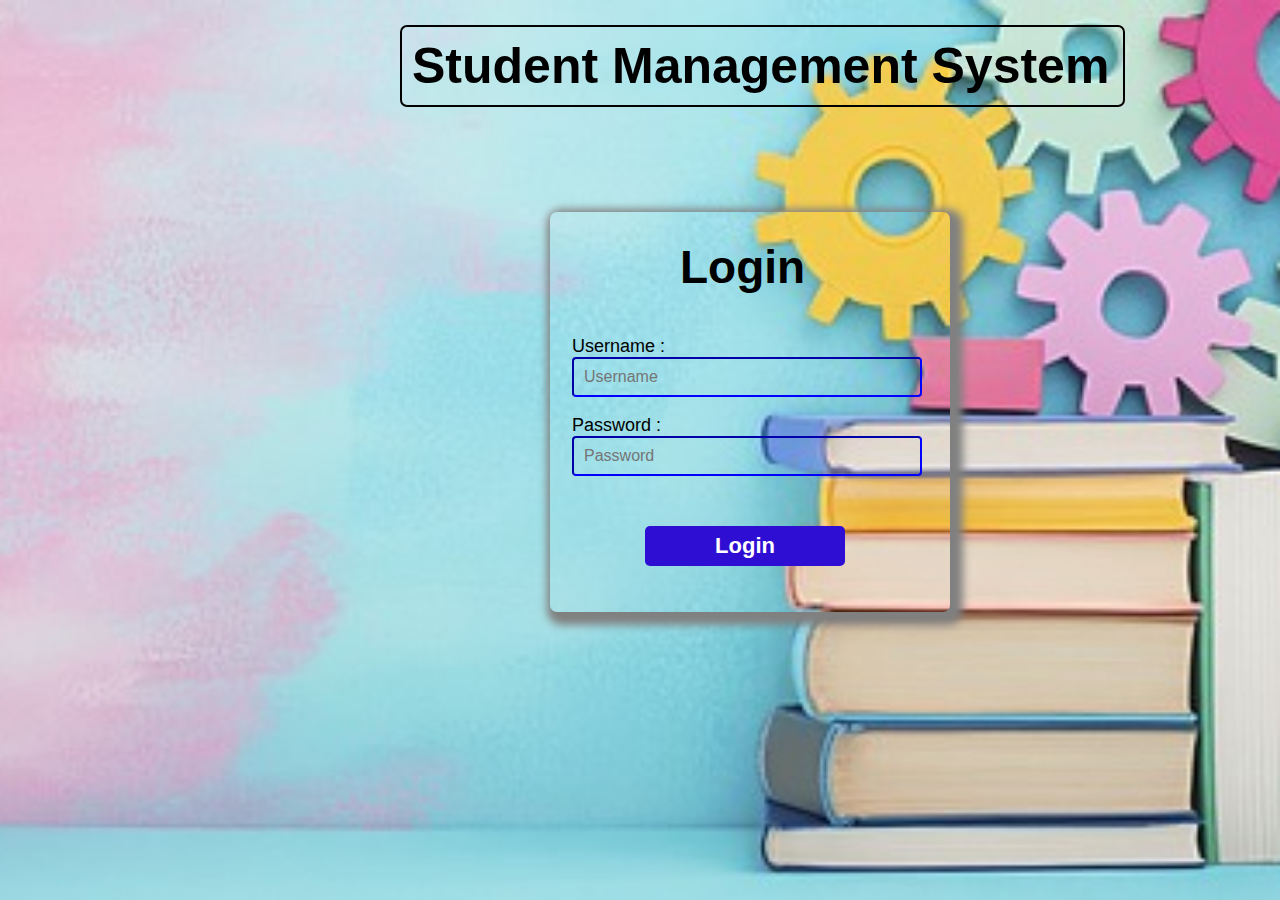
<file: index.html>
<!DOCTYPE html>
<html lang="en">

<head>
    <meta charset="UTF-8">
    <meta name="viewport" content="width=device-width, initial-scale=1.0">
    <title>Document</title>
    <link rel="stylesheet" href="login.css">
</head>

<body>
    <div class="mainheading">
        <h1>Student Management System</h1>
    </div>
    <div class="container">
        <div class="heading">
            <h1>Login</h1>
        </div>
        <div class="username">
            <label for="username">Username : </label><br>
            <input type="text" id="username" placeholder="Username"><br><br>

            <label for="username">Password : </label><br>
            <input type="password" id="password" placeholder="Password">
        </div>
         <div class="btn">
            <button id="login">Login</button>
        </div>
        <div class="message" id="message">
          
        </div>
    </div>
   <script src="login.js"></script>
</body>

</html>
</file>
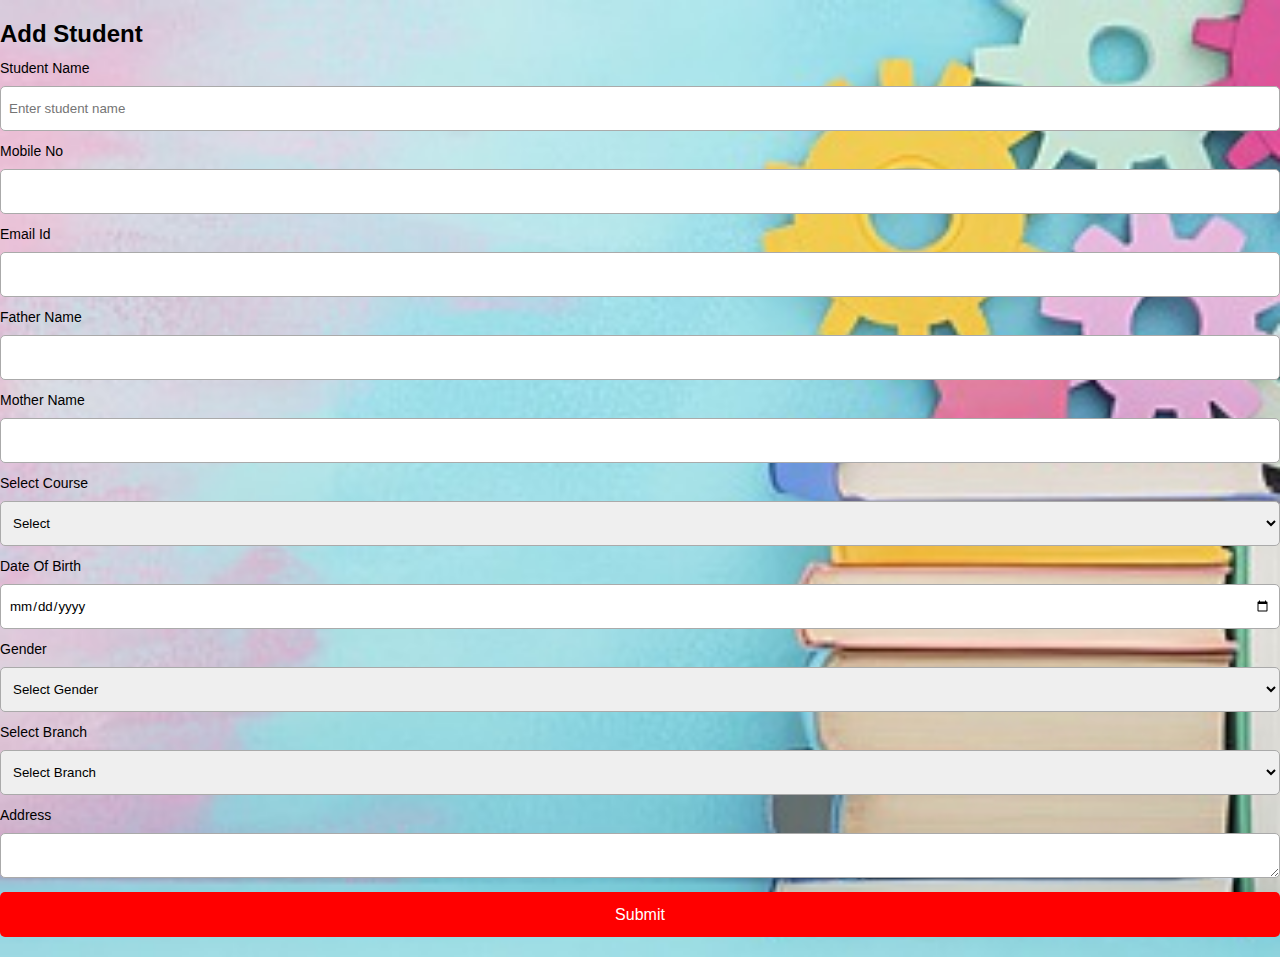
<file: addstudent.html>
<!DOCTYPE html>
<html lang="en">

<head>
    <meta charset="UTF-8">
    <title>Student Registration Form</title>
    <link rel="stylesheet" href="./addstudent.css">
</head>

<body>

    <div class="form-container">
        <h2>Add Student</h2>

        <form id="studentForm">

            <!-- Student Name -->
            <label for="studentName">Student Name</label>
            <input type="text" id="studentName" name="studentName" placeholder="Enter student name">

            <!-- Mobile & Email -->
            <div class="row">
                <div class="col">
                    <label for="mobile">Mobile No</label>
                    <input type="text" id="mobile" name="mobile">
                </div>
                <div class="col">
                    <label for="email">Email Id</label>
                    <input type="email" id="email" name="email">
                </div>
            </div>

            <!-- Father & Mother -->
            <div class="row">
                <div class="col">
                    <label for="fatherName">Father Name</label>
                    <input type="text" id="fatherName" name="fatherName">
                </div>
                <div class="col">
                    <label for="motherName">Mother Name</label>
                    <input type="text" id="motherName" name="motherName">
                </div>
            </div>

            <!-- Course & DOB -->
            <div class="row">
                <div class="col">
                    <label for="course">Select Course</label>
                    <select id="course" name="course">
                        <option value="">Select</option>
                        <option value="BSc">BSc</option>
                        <option value="BCA">BCA</option>
                        <option value="BCom">BCom</option>
                    </select>
                </div>
                <div class="col">
                    <label for="dob">Date Of Birth</label>
                    <input type="date" id="dob" name="dob">
                </div>
            </div>

            <!-- Gender -->
            <div class="row">
                <div class="col">
                    <label for="gender">Gender</label>
                    <select id="gender" name="gender">
                        <option value="">Select Gender</option>
                        <option value="Male">Male</option>
                        <option value="Female">Female</option>
                        <option value="Others">Others</option>
                    </select>

                </div>
            </div>

            <!-- Branch -->
            <label>Select Branch</label>
            <div class="branch">
                <select id="branch" name="branch">
                    <option value="">Select Branch</option>
                    <option value="CSF">CSF</option>
                    <option value="IT">IT</option>
                    <option value="CFC">CFC</option>
                    <option value="Civil">Civil</option>
                </select>

            </div>

            <!-- Address -->
            <label for="address">Address</label>
            <textarea id="address" name="address"></textarea>

            <!-- Submit -->
            <button type="submit" id="submitBtn">Submit</button>

        </form>
    </div>
<script src="./addstudent.js"></script>
</body>

</html>
</file>
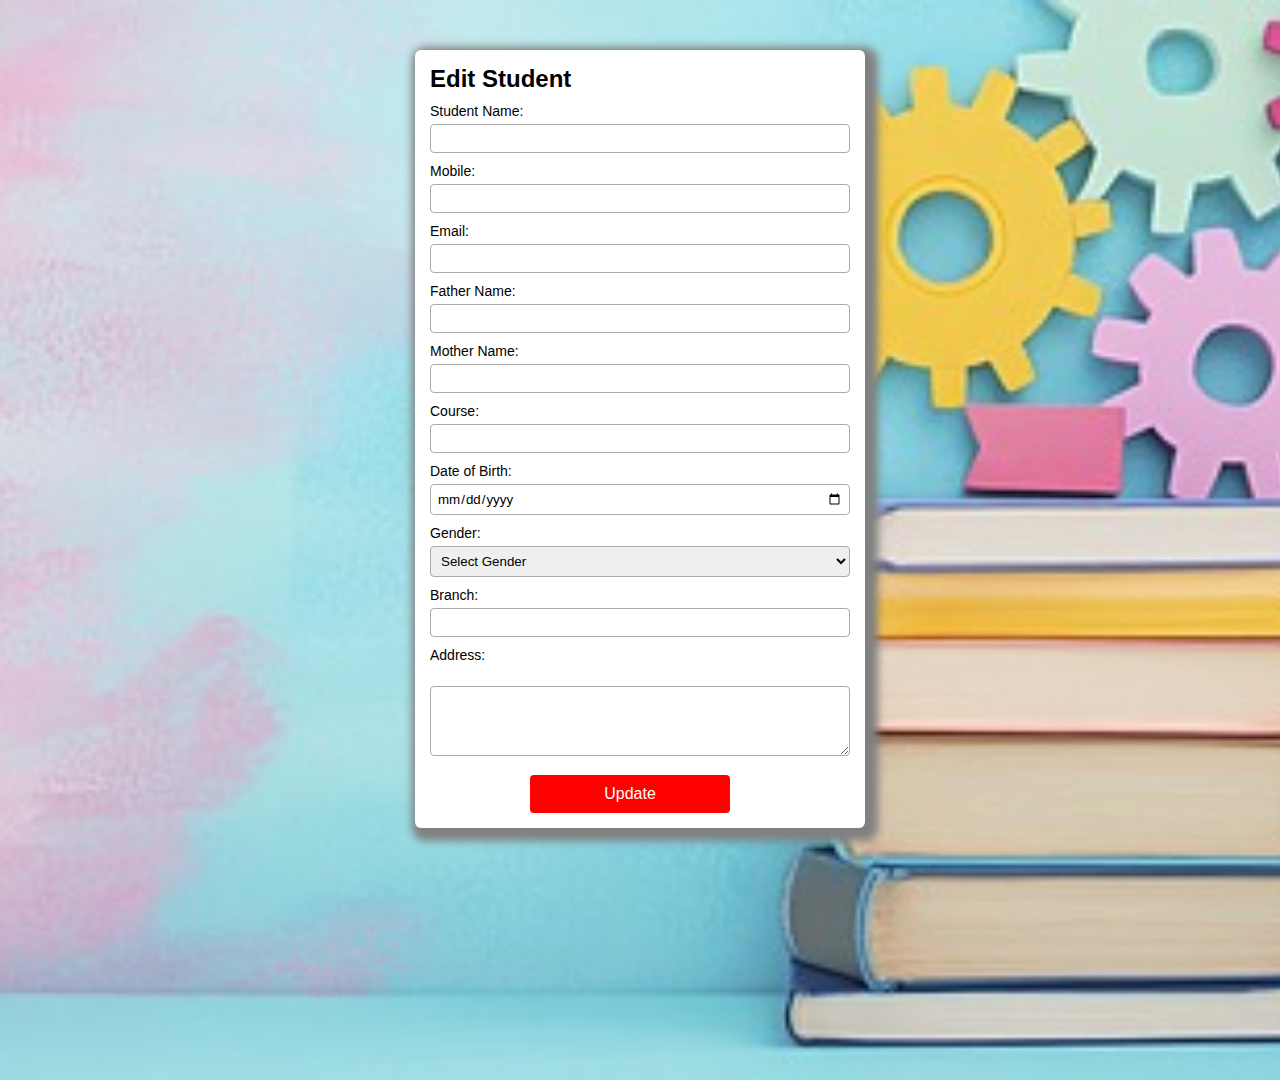
<file: edit.html>
<!DOCTYPE html>
<html lang="en">

<head>
    <meta charset="UTF-8">
    <meta name="viewport" content="width=device-width, initial-scale=1.0">
    <title>Edit Student</title>
<link rel="stylesheet" href="./editform.css">
</head>

<body>

    <div class="container">
        <h2 id="formTitle">Edit Student</h2>

        <form id="studentForm">
            <label for="studentName">Student Name:</label>
            <input type="text" id="studentName" readonly><br>

            <label for="mobile">Mobile:</label>
            <input type="text" id="mobile"><br>

            <label for="email">Email:</label>
            <input type="email" id="email"><br>

            <label for="father">Father Name:</label>
            <input type="text" id="father"><br>

            <label for="mother">Mother Name:</label>
            <input type="text" id="mother"><br>

            <label for="course">Course:</label>
            <input type="text" id="course"><br>

            <label for="dob">Date of Birth:</label>
            <input type="date" id="dob"><br>

            <label for="gender">Gender:</label>
            <select id="gender"><br>
                <option value="">Select Gender</option>
                <option value="Male">Male</option>
                <option value="Female">Female</option>
            </select><br>

            <label for="branch">Branch:</label>
            <input type="text" id="branch"><br>

            <label for="address">Address:</label><br>
            <textarea id="address"></textarea><br>

            <button type="button" onclick="updateStudent()">Update</button>
        </form>
    </div>

    <script>
       
        window.onload = function () {
            const params = new URLSearchParams(window.location.search);
            const name = params.get("name");
            if (!name) return;

            const data = localStorage.getItem(name).split(" | ");

            document.getElementById("studentName").value = name;
            document.getElementById("mobile").value = data[0].split(":")[1];
            document.getElementById("email").value = data[1].split(":")[1];
            document.getElementById("father").value = data[2].split(":")[1];
            document.getElementById("mother").value = data[3].split(":")[1];
            document.getElementById("course").value = data[4].split(":")[1];
            document.getElementById("dob").value = data[5].split(":")[1];
            document.getElementById("gender").value = data[6].split(":")[1];
            document.getElementById("branch").value = data[7].split(":")[1];
            document.getElementById("address").value = data[8].split(":")[1];
        }

        // Update student
        function updateStudent() {
            const name = document.getElementById("studentName").value;

            const value =
                "Mobile:" + mobile.value +
                " | Email:" + email.value +
                " | Father:" + father.value +
                " | Mother:" + mother.value +
                " | Course:" + course.value +
                " | DOB:" + dob.value +
                " | Gender:" + gender.value +
                " | Branch:" + branch.value +
                " | Address:" + address.value;

            localStorage.setItem(name, value);
            alert("Student Updated Successfully!");
            window.location.href = "viewall.html"; 
        }

    </script>

</body>

</html>
</file>
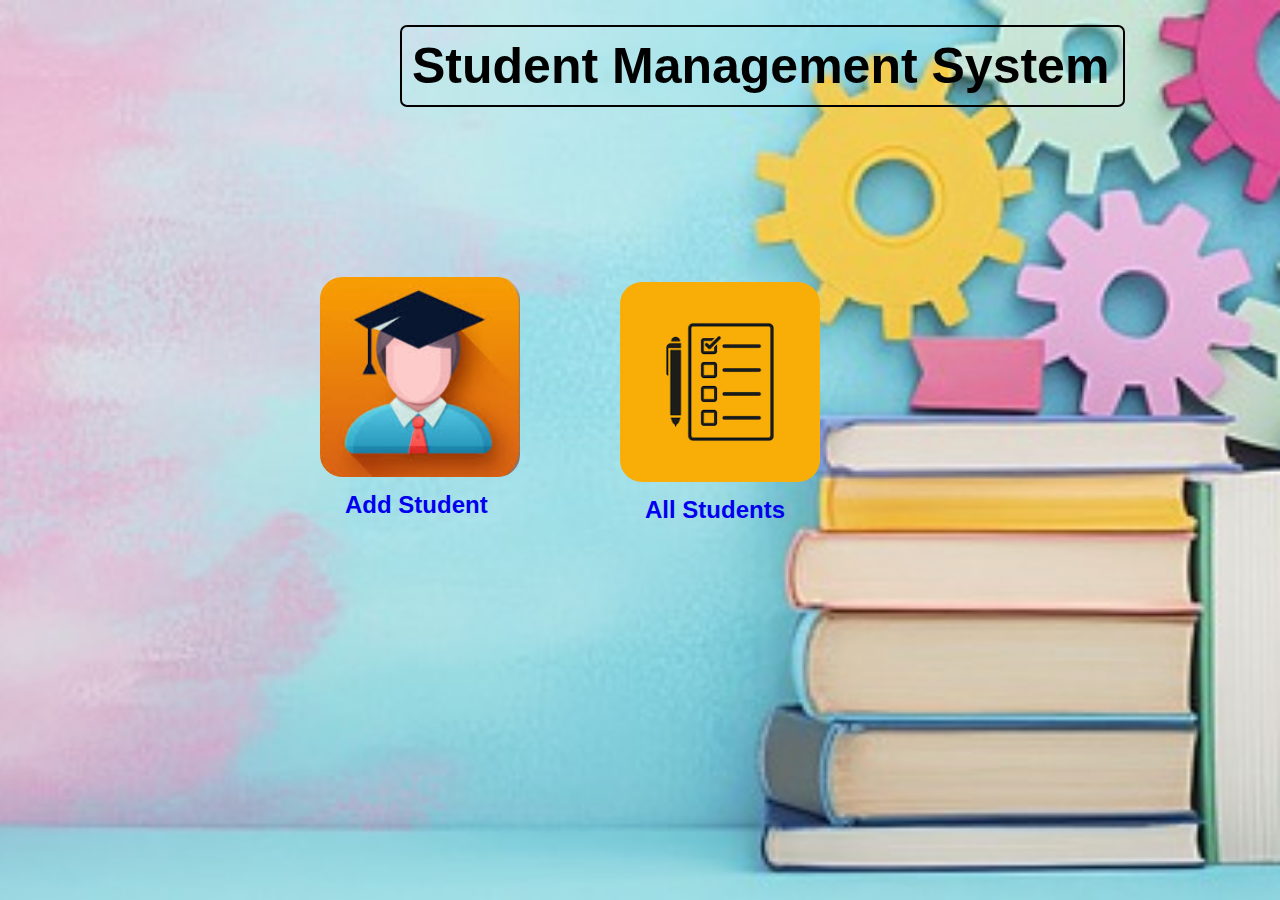
<file: main.html>
<!DOCTYPE html>
<html lang="en">
<head>
    <meta charset="UTF-8">
    <meta name="viewport" content="width=device-width, initial-scale=1.0">
    <title>Document</title>
    <link rel="stylesheet" href="main.css">
</head>
<body>
    <div class="mainheading">
        <h1>Student Management System</h1>
    </div>
    <div class="addstd">
     <a href="addstudent.html">
    <img src="./addstd.png" alt="Add Student">
    <h2>Add Student</h2>
</a>

    </div>
  <div class="viewstd">
    <a href="viewall.html">
    <img src="./viewlist.png" alt="All Students">
    <h2>All Students</h2>
</a>
  </div>
</body>
</html>
</file>
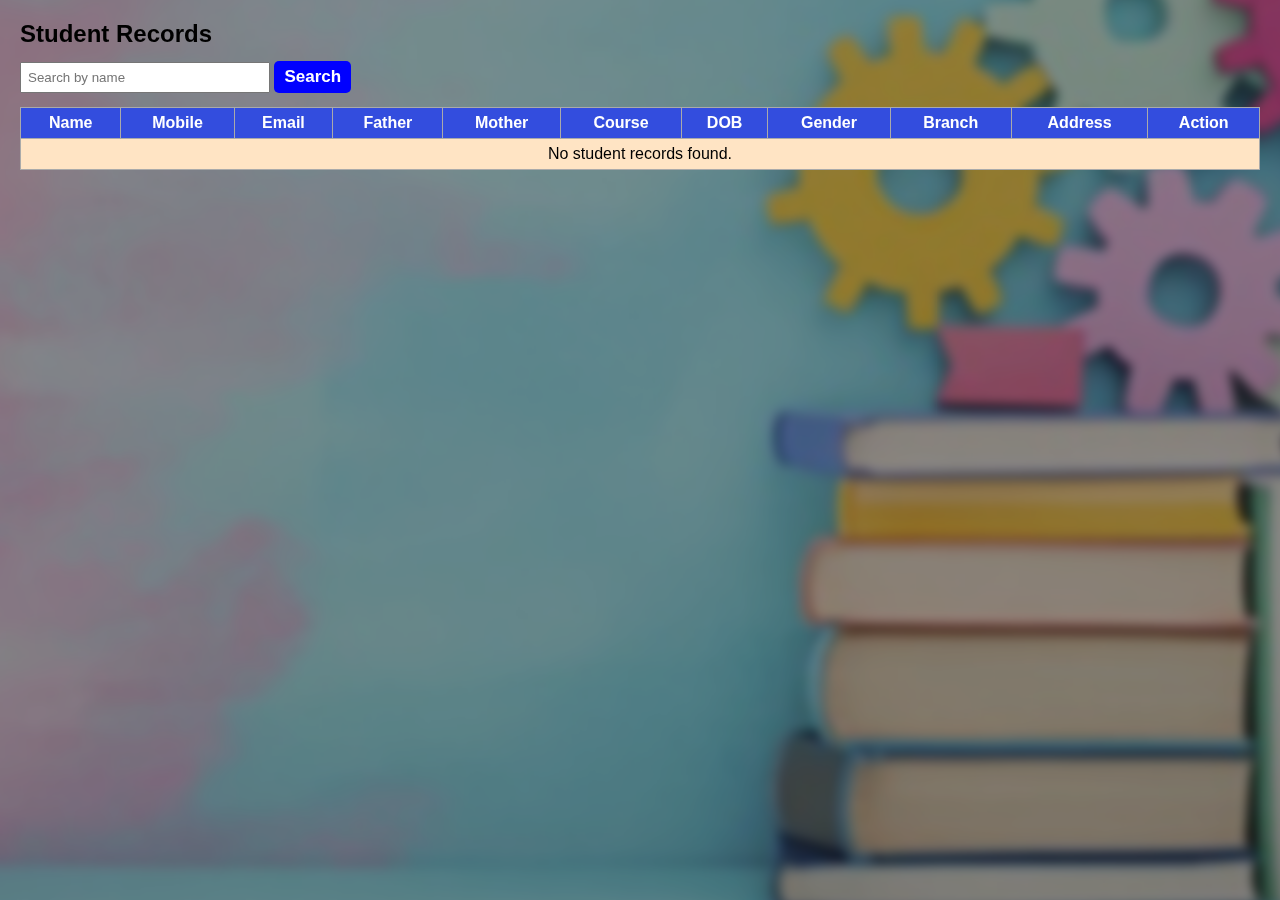
<file: viewall.html>
<!DOCTYPE html>
<html lang="en">
<head>
    <meta charset="UTF-8">
    <title>Student Management</title>
    <link rel="stylesheet" href="./viewall.css">
</head>
<body>

<h2>Student Records</h2>

<div class="search-container">
    <input type="text" id="search" placeholder="Search by name">
    <button onclick="searchStudent()">Search</button>
</div>

<table>
    <thead>
        <tr>
            <th>Name</th>
            <th>Mobile</th>
            <th>Email</th>
            <th>Father</th>
            <th>Mother</th>
            <th>Course</th>
            <th>DOB</th>
            <th>Gender</th>
            <th>Branch</th>
            <th>Address</th>
            <th>Action</th>
        </tr>
    </thead>
    <tbody id="studentTable"></tbody>
</table>

<script src="./viewall.js"></script>
</body>
</html>
</file>
<file: login.css>
* {
  margin: 0;
  padding: 0;
  box-sizing: border-box;
  font-family: Arial, Helvetica, sans-serif;
}
html,body{
    height: 100%;
    width: 100%;
    background-image:url(./Background.png);
    background-size: cover;      /* Cover full screen */
    background-repeat: no-repeat;/* No repeat */
    background-position: center; /* Center the image */
    height: 100vh;
    margin: 0;
}
html,body::before{
    background: 0 ,0,0, 1;
}

.container{
    height: 400px;
    width: 400px;
    border: 2px;
    position: relative;
    top: 130px;
    left: 550px;
    border-radius: 7px;
    box-shadow: 5px 5px 8px 8px gray;
    /* background-color: rgb(156, 239, 239); */
}
.username>label{
    font-size: 18px;
    margin-left: 22px;
   
}
.heading{
    position: relative;
    top: 28px;
    left: 130px;
    font-size: 23px;
}
.username{
   position: relative;
   top: 70px;

}
.username>input{
    height: 40px;
    width: 350px;
    margin-left: 22px;
    border-radius: 4px;
    padding-left: 10px;
}
.btn{
    position: relative;
    top: 120px;
    left: 95px;
}
.btn>button{
    height: 40px;
    width: 200px;
    border: none;
    border-radius: 5px;
    background-color: rgb(47, 14, 211);
    font-size: 22px;
    font-weight: bold;
    color: white;
}
.btn>button:hover{
    transform: scale(1.05);

}
input{
    border-color:blue;
    background: transparent;
    font-size: 16px
    
}
input::placeholder{
    font-size: 16px;
}
button:active{
    background-color: rgb(16, 211, 71);
}
.mainheading{
    font-size: 25px;
    position: relative;
    top: 25px;
    left: 400px;
    height: 82px;
    width: 725px;
    border: 2px solid;
    padding: 10px;
    border-radius:7px;
    
}
.message{
    position: relative;
    top: 50px;
    left: 110px;
    font-size: 20px;
    font-weight: bold;

}


/* Tablet */
@media (max-width: 992px) {

  .mainheading {
    left: 0;
    margin: 20px auto;
    width: 90%;
    text-align: center;
  }
body{
  height: 100vh;
}
  .container {
    left: 0;
    margin: 80px auto;
    top: 0;
  }
}

/* Mobile */
@media (max-width: 600px) {

  html, body {
    height: auto;
  }
body{
  height: 150vh;
}
  .mainheading {
    width: 95%;
    font-size: 20px;
    height: auto;
    padding: 10px;
  }

  .container {
    width: 90%;
    height: 380px;
    padding-bottom: 30px;
  }
.message{
  position: relative;
  top: 110px;
}
  .heading {
    left: 0;
    text-align: center;
  }

  .username {
    top: 40px;
  }

  .username > input {
    width: 90%;
    margin-left: 5%;
  }

  .username > label {
    margin-left: 5%;
  }

  .btn {
    left: 0;
    top: 90px;
    text-align: center;
  }

  .btn > button {
    width: 90%;
    font-size: 20px;
  }

  .message {
    left: 0;
    text-align: center;
    font-size: 18px;
  }
}

/* Small Mobile */
@media (max-width: 400px) {

  .mainheading {
    font-size: 18px;
  }

  .btn > button {
    font-size: 18px;
  }
}
</file>
<file: addstudent.css>
* {
  margin: 0;
  padding: 0;
  box-sizing: border-box;
  font-family: Arial, Helvetica, sans-serif;
}

body {
  min-height: 100vh;
  width: 100%;
  background-image: url(./Background.png);
  background-size: cover;
  background-repeat: no-repeat;
  background-position: center;
  padding: 20px 0;
}

/* Container */
.container {
  width: 450px;
  margin: auto;
  background: white;
  border-radius: 8px;
  padding: 20px;
  box-shadow: 0 10px 25px rgba(0,0,0,0.3);
}

/* Heading */
.container h2 {
  text-align: center;
  margin-bottom: 15px;
}

/* Labels */
label {
  font-size: 14px;
  display: block;
  margin-top: 12px;
}

/* Inputs */
input,
select,
textarea {
  width: 40%;
  padding: 8px;
  margin-top: 6px;
  border: 1px solid #aaa;
  border-radius: 5px;
}

/* Rows (Desktop) */
.row {
  display: flex;
  gap: 10px;
}

.col {
  width: 50%;
}

/* Address */
textarea {
  height: 80px;
}

/* Button */
button {
  width: 100%;
  margin-top: 20px;
  padding: 12px;
  background-color: red;
  color: white;
  border: none;
  font-size: 16px;
  border-radius: 5px;
  cursor: pointer;
}

button:hover {
  transform: scale(1.03);
}


@media (min-width:750px) {

  /* Make form full width */
  .container {
    width: 90%;
    min-height: 80vh;
    padding: 80px;
    display: flex;
    flex-direction: column;
    row-gap: 20px;
  }
  body{
    min-height: 80vh;
  }
 
  .row {
    display: block;  
    gap: 50px;        /* stop flex */
  }

  .col {
    width: 100%;             /* full width */
  }

  input,
  select,
  textarea,
  button {
    width: 100%;
    height: 45px;
    margin-top: 10px;
  }
  input{

    margin-top: 10px;
  }

}
</file>
<file: editform.css>
* {
  margin: 0;
  padding: 0;
  box-sizing: border-box;
  font-family: Arial, Helvetica, sans-serif;
}

body {
  height: 100%;
  width: 100%;
  background-image: url(./Background.png);
  background-size: cover; /* Cover full screen */
  background-repeat: no-repeat; /* No repeat */
  background-position: center; /* Center the image */
  height: 120vh;
  margin: 0;

  padding: 30px 0;
  
}


.container {
  width: 450px;
  height: 750x;
  margin: auto;
  background: white;
  border-radius: 6px;
  padding: 15px;
  position: relative;
  top: 20px;
  box-shadow: 5px 5px 8px 8px grey;
}

/* Heading */
.form-container h2 {
  text-align: center;
  margin-bottom: 15px;
}

/* Labels */
label {
  font-size: 14px;
  display: block;
  margin-top: 10px;
}

/* Inputs */
input,
select,
textarea {
  width: 100%;
  padding: 6px;
  margin-top: 5px;
  border: 1px solid #aaa;
  border-radius: 4px;
}

/* Rows */
.row {
  display: flex;
  gap: 10px;
}

.col {
  width: 50%;
}

/* Branch */
.branch {
  margin-top: 5px;
}

/* Address */
textarea {
  height: 70px;
}

/* Submit Button */
button {
  width: 200px;
  margin-top: 15px;
  padding: 10px;
  background-color: red;
  color: white;
  border: none;
  font-size: 16px;
  border-radius: 4px;
  position: relative;
  left: 100px;
}

button:hover {
  transform: scale(1.05);
}

/* Tablets */
@media (max-width: 992px) {
  body {
    padding: 20px 0;
    height: auto;
  }

  .container {
    width: 80%;
    height: auto;
    top: 10px;
  }

  button {
    left: 0;
    margin: 20px auto 0;
    display: block;
  }
}

/* Mobile */
@media (max-width: 600px) {
  body {
    padding: 15px 0;
  }

  .container {
    width: 95%;
    height: auto;
    padding: 15px;
  }

  /* Two column → One column */
  .row {
    flex-direction: column;
    gap: 0;
  }

  .col {
    width: 100%;
  }

  button {
    width: 100%;
    left: 0;
    font-size: 15px;
  }
}

/* Small Mobile */
@media (max-width: 400px) {
  label {
    font-size: 13px;
  }

  input,
  select,
  textarea {
    font-size: 14px;
  }
}
</file>
<file: main.css>
* {
  margin: 0;
  padding: 0;
  box-sizing: border-box;
  font-family: Arial, Helvetica, sans-serif;
}
html,body{
    height: 100%;
    width: 100%;
    background-image:url(./Background.png); 
    background-size: cover;      /* Cover full screen */
    background-repeat: no-repeat;/* No repeat */
    background-position: center; /* Center the image */
    height: 100vh;
    margin: 0;
}
.addstd{
    height: 260px;
    width: 200px;
    position: relative;
    top: 195px;
    left: 320px;
    border-radius: 20px;
}
.addstd>a>img{
    height: 200px;
    width: 200px;
    border-radius: 22px;
}
.addstd >a>h2{
  position: relative;
  left: 25px;
  top: 10px;
}

.viewstd{
    height: 260px;
    width: 200px;
    position: relative;
    top: -60px;
    left: 620px;
    border-radius: 20px;
}
.viewstd >a>img{
    height: 200px;
    width: 200px;
    border-radius: 22px;
}
.viewstd>a>h2{
  position: relative;
  left: 25px;
  top: 10px;
}
a{
    text-decoration: none;
}
.mainheading{
    font-size: 25px;
    position: relative;
    top: 25px;
    left: 400px;
    height: 82px;
    width: 725px;
    border: 2px solid;
    padding: 10px;
    border-radius:7px;
    
}
/* ===============================
   RESPONSIVE DESIGN
   =============================== */

/* Tablet */
@media (max-width: 992px) {

  .mainheading {
    left: 0;
    margin: 20px auto;
    width: 90%;
    text-align: center;
  }

  .addstd,
  .viewstd {
    position: static;
    margin: 20px auto;
  }
}

/* Mobile */
@media (max-width: 600px) {

  html, body {
    height: auto;
  }

  .mainheading {
    font-size: 10px;
    width: 95%;
    height: 130px;
    padding: 0px;
    position: relative;
    top:0px;

  }

  .addstd,
  .viewstd {
    width: 180px;
    height: 180px;

    
  }
  .addstd{
    position: relative;
    top:0px;
    left: 0;
  }
  .viewstd{
    position: relative;
    left: -10px;
    top: 20px;
  } 
  body{
    height: 110vh;
  }
  .addstd a img,
  .viewstd a img {
    width: 150px;
    height: 180px;
  }

  .addstd > a > h2,
  .viewstd > a > h2 {
    left: 0;
    text-align: center;
  }
}

/* Small Mobile */
@media (max-width: 400px) {

  .mainheading {
    font-size: 18px;
  }

  .addstd,
  .viewstd {
    width: 160px;
  }

  .addstd a img,
  .viewstd a img {
    width: 160px;
    height: 160px;
  }
}
</file>
<file: viewall.css>
/* Reset */
* {
  margin: 0;
  padding: 0;
  box-sizing: border-box;
}

/* Body main */
body {
  font-family: Arial, Helvetica, sans-serif;
  min-height: 100vh;
  position: relative;
  color: #000;
  padding: 20px;
  overflow-x: hidden;
}

/* Background blur layer */
body::before {
  content: "";
  position: fixed;
  inset: 0;
  background-image: url("./Background.png");
  background-size: cover;
  background-repeat: no-repeat;
  background-position: center;
  filter: blur(5px) brightness(0.6);
  transform: scale(1.1); /* remove blur edges */
  z-index: -1;
}

/* Content styles */
h2 {
  margin-bottom: 10px;
}

input,
textarea {
  padding: 6px;
  margin: 4px 0;
  width: 250px;
}

button {
  padding: 6px 10px;
  cursor: pointer;
  border: none;
  border-radius: 5px;
  background-color: blue;
  color: white;
  font-size: 17px;
  font-weight:bold ;
}
button:hover{
  transform: scale(1.05);
}

table {
  width: 100%;
  border-collapse: collapse;
  margin-top: 10px;
  background: white;
}

th,
td {
  border: 1px solid #aaa;
  padding: 6px;
  text-align: center;
}

th {
  background-color: #334dde;
  color: white;
}

form {
  margin-top: 10px;
}
table{
    background-color:bisque;
}
/* ===============================
   MOBILE RESPONSIVE
   =============================== */

@media (max-width: 768px) {

  body {
    padding: 10px;
  }

  h2 {
    text-align: center;
  }

  /* Inputs & textarea full width */
  input,
  textarea {
    width: 100%;
    font-size: 14px;
  }

  /* Button full width */
  button {
    width: 100%;
    font-size: 12px;
    margin-top: 8px;
    height: 20px;
    padding: 5px;
    width: 30px;
  }

  /* Table scroll on small screens */
  table {
    display: block;
    overflow-x: auto;
    white-space: nowrap;
  }

  th,
  td {
    font-size: 14px;
    padding: 6px;
  }
}

/* Small Mobile */
@media (max-width: 480px) {

  h2 {
    font-size: 18px;
  }

  th,
  td {
    font-size: 13px;
    padding: 5px;
  }

  button {
    font-size: 15px;
  }
}
</file>
